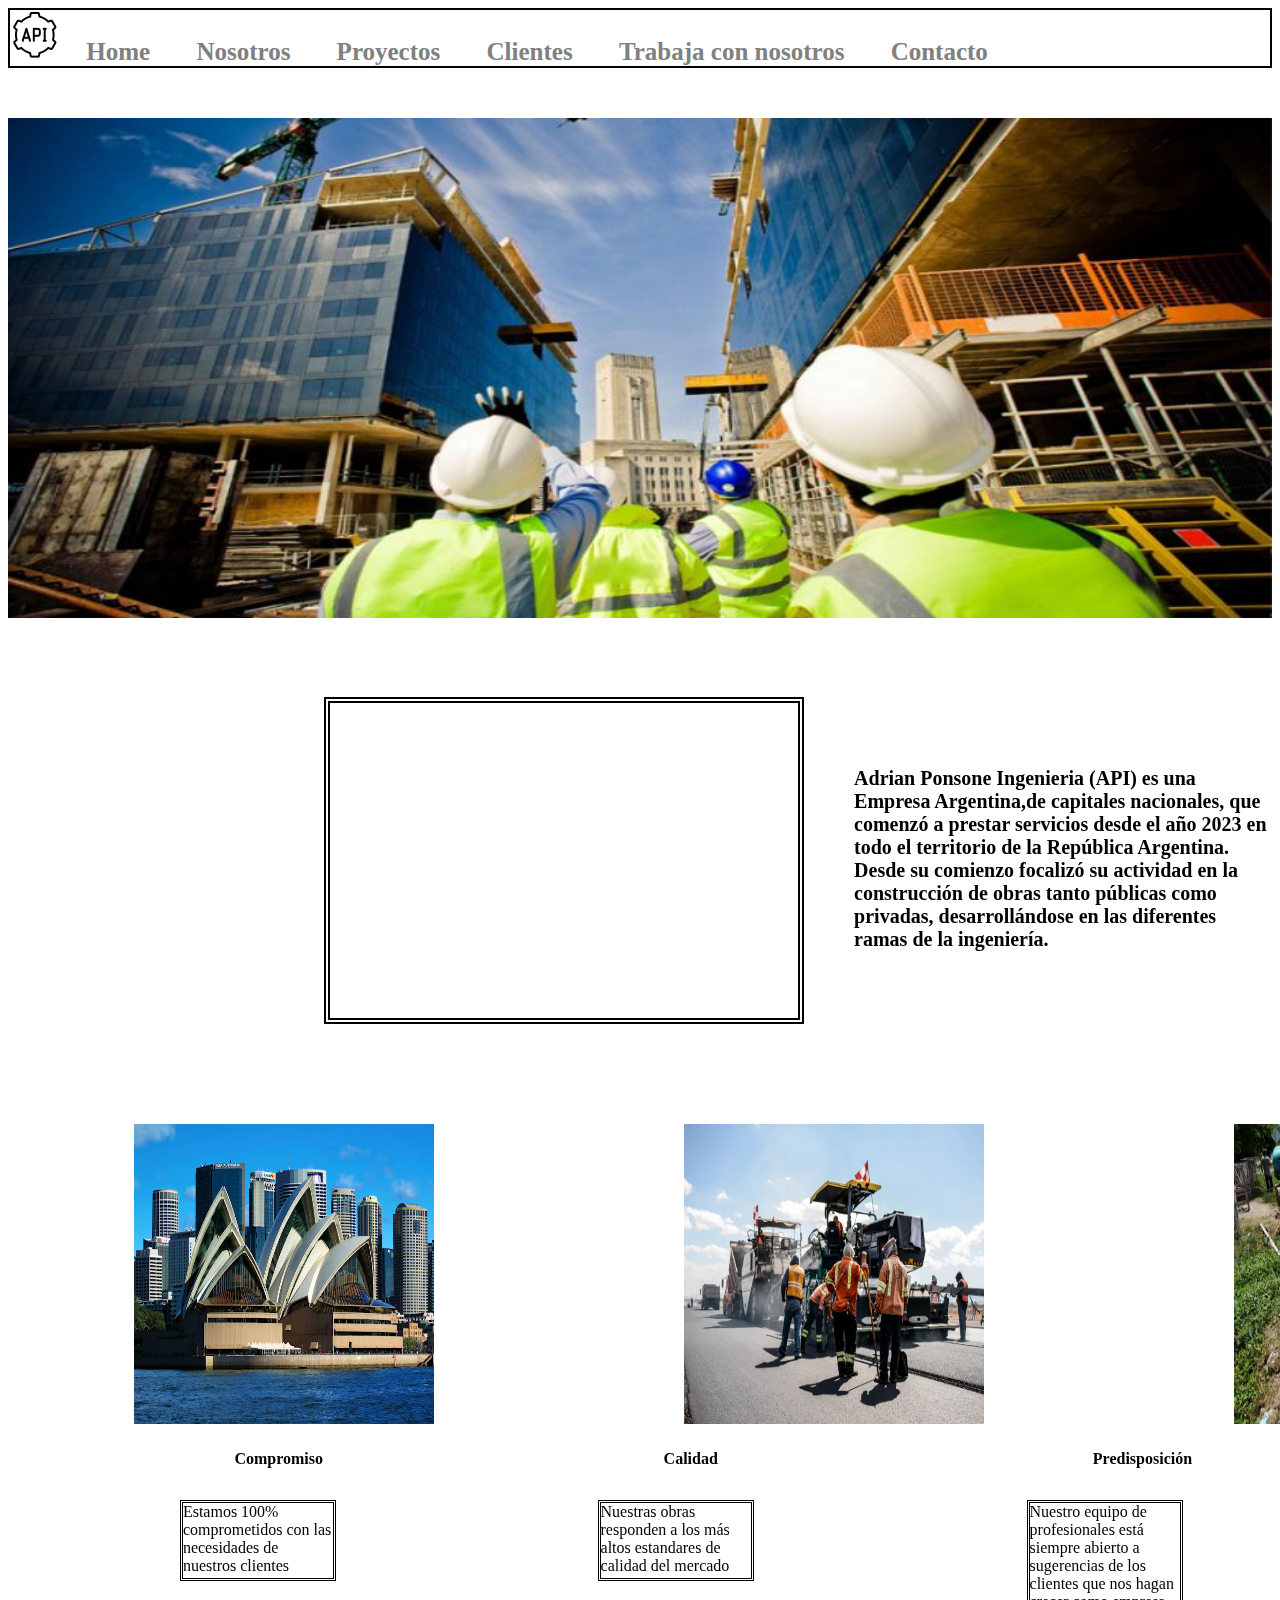
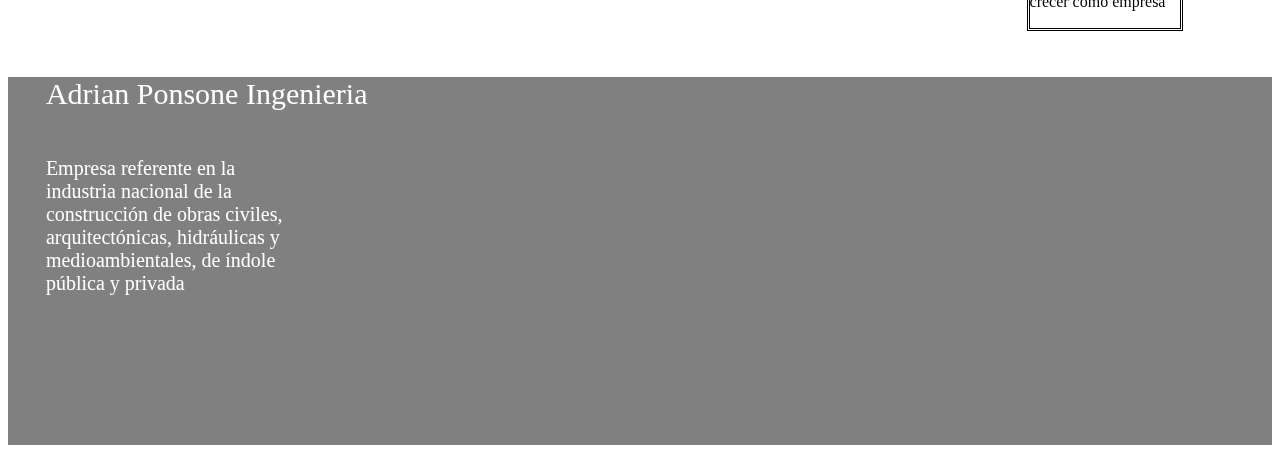
<file: index.html>
<!DOCTYPE html>
<html lang="en">

<head>
    <meta charset="UTF-8">
    <meta http-equiv="X-UA-Compatible" content="IE=edge">
    <meta name="viewport" content="width=device-width, initial-scale=1.0">
    <title>Home</title>
    <link rel="stylesheet" href="style.css">
    <link rel="preconnect" href="https://fonts.googleapis.com">
    <link rel="preconnect" href="https://fonts.gstatic.com" crossorigin>
    <link href="https://fonts.googleapis.com/css2?family=Montserrat:wght@200&display=swap" rel="stylesheet">
    <link rel="shorcut icon" href="images/index/favicon.png">
</head>

<body>

    <div class="navbar">

        <img src="images/index/logo.png" alt="" class="nav-logo">

        <a href="index.html" class="navlink" target="">Home</a>
        <a href="aboutUs.html" class="navlink" target="_blank">Nosotros</a>
        <a href="ourProyects.html" class="navlink" target="_blank">Proyectos</a>
        <a href="clients.html" class="navlink" target="_blank">Clientes</a>
        <a href="workWithUs.html" class="navlink" target="_blank">Trabaja con nosotros</a>
        <a href="contact.html" class="navlink" target="_blank">Contacto</a>

    </div>

    <div>
        <img src="images/index/fondo.png" alt="" class="fondo">
    </div>

    <div class="media">
        <iframe class="mediaVideo" width="560" height="315" src="https://www.youtube.com/embed/UalTfOIDQ7M"
            title="YouTube video player" frameborder="0"
            allow="accelerometer; autoplay; clipboard-write; encrypted-media; gyroscope; picture-in-picture"
            allowfullscreen></iframe>

        <p class="mediaText">Adrian Ponsone Ingenieria (API) es una Empresa Argentina,de capitales nacionales, que
            comenzó a prestar servicios desde el año 2023 en todo el territorio de la República Argentina. Desde su
            comienzo focalizó su actividad en la construcción de obras tanto públicas como privadas, desarrollándose en
            las diferentes ramas de la ingeniería.</p>
    </div>

    <div class="competencia">
        <img src="images/index/arquitectura.png" alt="" class="foto1">
        <img src="images/index/obrasViales.png" alt="" class="foto2">
        <img src="images/index/infraestructura.png" alt="" class="foto3">
    </div>

    <div class="competenciaTexto">
        <p class="texto1">Compromiso</p>
        <p class="texto3">Calidad</p>
        <p class="texto5">Predisposición</p>
    </div>

    <div class="competenciaTexto2">
        <p class="texto2">Estamos 100% comprometidos con las necesidades de nuestros clientes</p>
        <p class="texto4">Nuestras obras responden a los más altos estandares de calidad del mercado</p>
        <p class="texto6">Nuestro equipo de profesionales está siempre abierto a sugerencias de los clientes que nos
            hagan crecer como empresa</p>
    </div>

    <div class="footer">

        <p class="footerText1">Adrian Ponsone Ingenieria</p>
        <p class="footerText2">Empresa referente en la industria nacional de la construcción de obras civiles, arquitectónicas, hidráulicas
            y medioambientales, de índole pública y privada</p>

    </div>

</body>

</html>
</file>
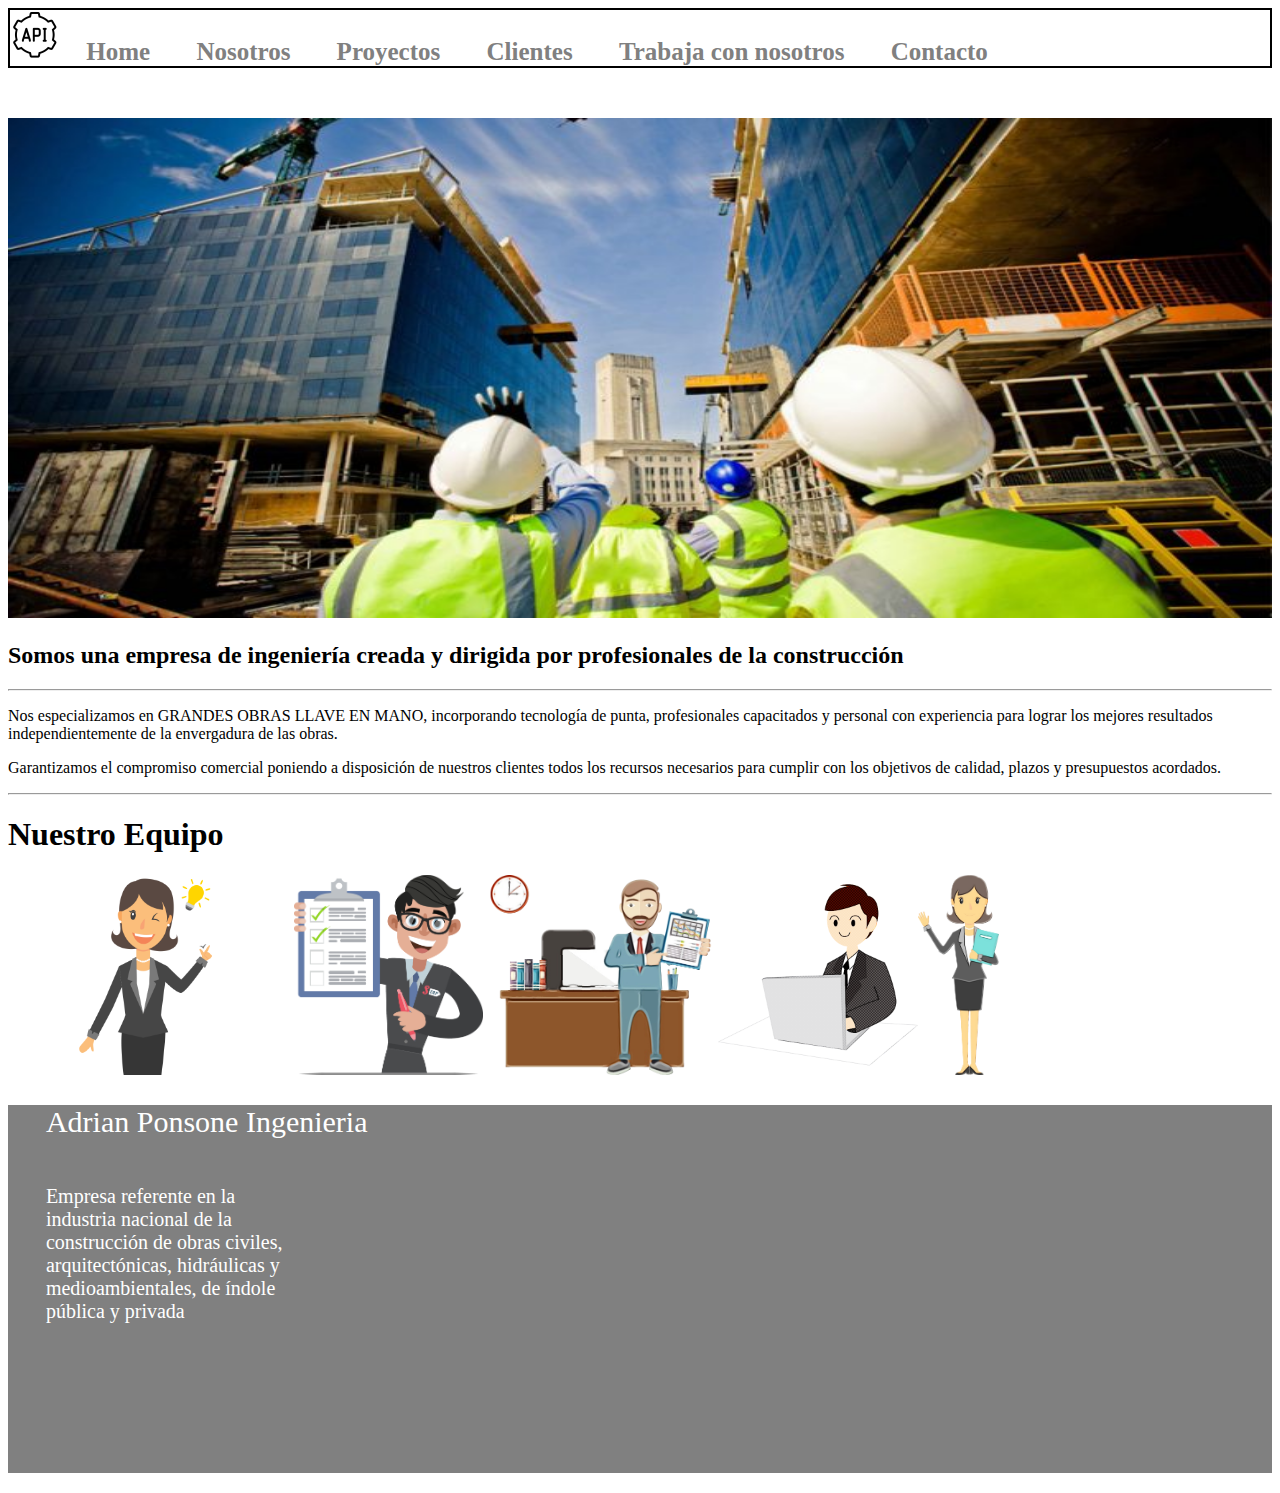
<file: aboutUs.html>
<!DOCTYPE html>
<html lang="en">

<head>
    <meta charset="UTF-8">
    <meta http-equiv="X-UA-Compatible" content="IE=edge">
    <meta name="viewport" content="width=device-width, initial-scale=1.0">
    <title>Nosotros</title>
    <link rel="stylesheet" href="style.css">
    <link rel="preconnect" href="https://fonts.googleapis.com">
    <link rel="preconnect" href="https://fonts.gstatic.com" crossorigin>
    <link href="https://fonts.googleapis.com/css2?family=Montserrat:wght@200&display=swap" rel="stylesheet">
    <link rel="shorcut icon" href="images/index/favicon.png">
</head>

<body>

    <div class="navbar">

        <img src="images/index/logo.png" alt="" class="nav-logo">

        <a href="index.html" class="navlink" target="">Home</a>
        <a href="aboutUs.html" class="navlink" target="_blank">Nosotros</a>
        <a href="ourProyects.html" class="navlink" target="_blank">Proyectos</a>
        <a href="clients.html" class="navlink" target="_blank">Clientes</a>
        <a href="workWithUs.html" class="navlink" target="_blank">Trabaja con nosotros</a>
        <a href="contact.html" class="navlink" target="_blank">Contacto</a>

    </div>

    <div>
        <img src="images/index/fondo.png" alt="" class="fondo">
    </div>

    <h2>Somos una empresa de ingeniería creada y dirigida por profesionales de la construcción</h2>

    <hr>

    <div class="">
        <p>Nos especializamos en GRANDES OBRAS LLAVE EN MANO, incorporando tecnología de punta, profesionales capacitados y
            personal con experiencia para lograr los mejores resultados independientemente de la envergadura de las obras.
        </p>

        <p>
            Garantizamos el compromiso comercial poniendo a disposición de nuestros clientes todos los recursos necesarios
            para cumplir con los objetivos de calidad, plazos y presupuestos acordados.
        </p>

        <hr>

    </div>

    <h1>Nuestro Equipo</h1>

    <div class="nuestroEquipo">
        <img src="images/aboutUs/arquitecta.png" alt="">
        <img src="images/aboutUs/calidad.png" alt="">
        <img src="images/aboutUs/gerenteGeneral.png" alt="">
        <img src="images/aboutUs/ingenieroCivil.png" alt="">
        <img src="images/aboutUs/rrhh.png" alt="">
    </div>

    <div class="footer">

        <p class="footerText1">Adrian Ponsone Ingenieria</p>
        <p class="footerText2">Empresa referente en la industria nacional de la construcción de obras civiles, arquitectónicas, hidráulicas
            y medioambientales, de índole pública y privada</p>

    </div>
</body 

</html>
</file>
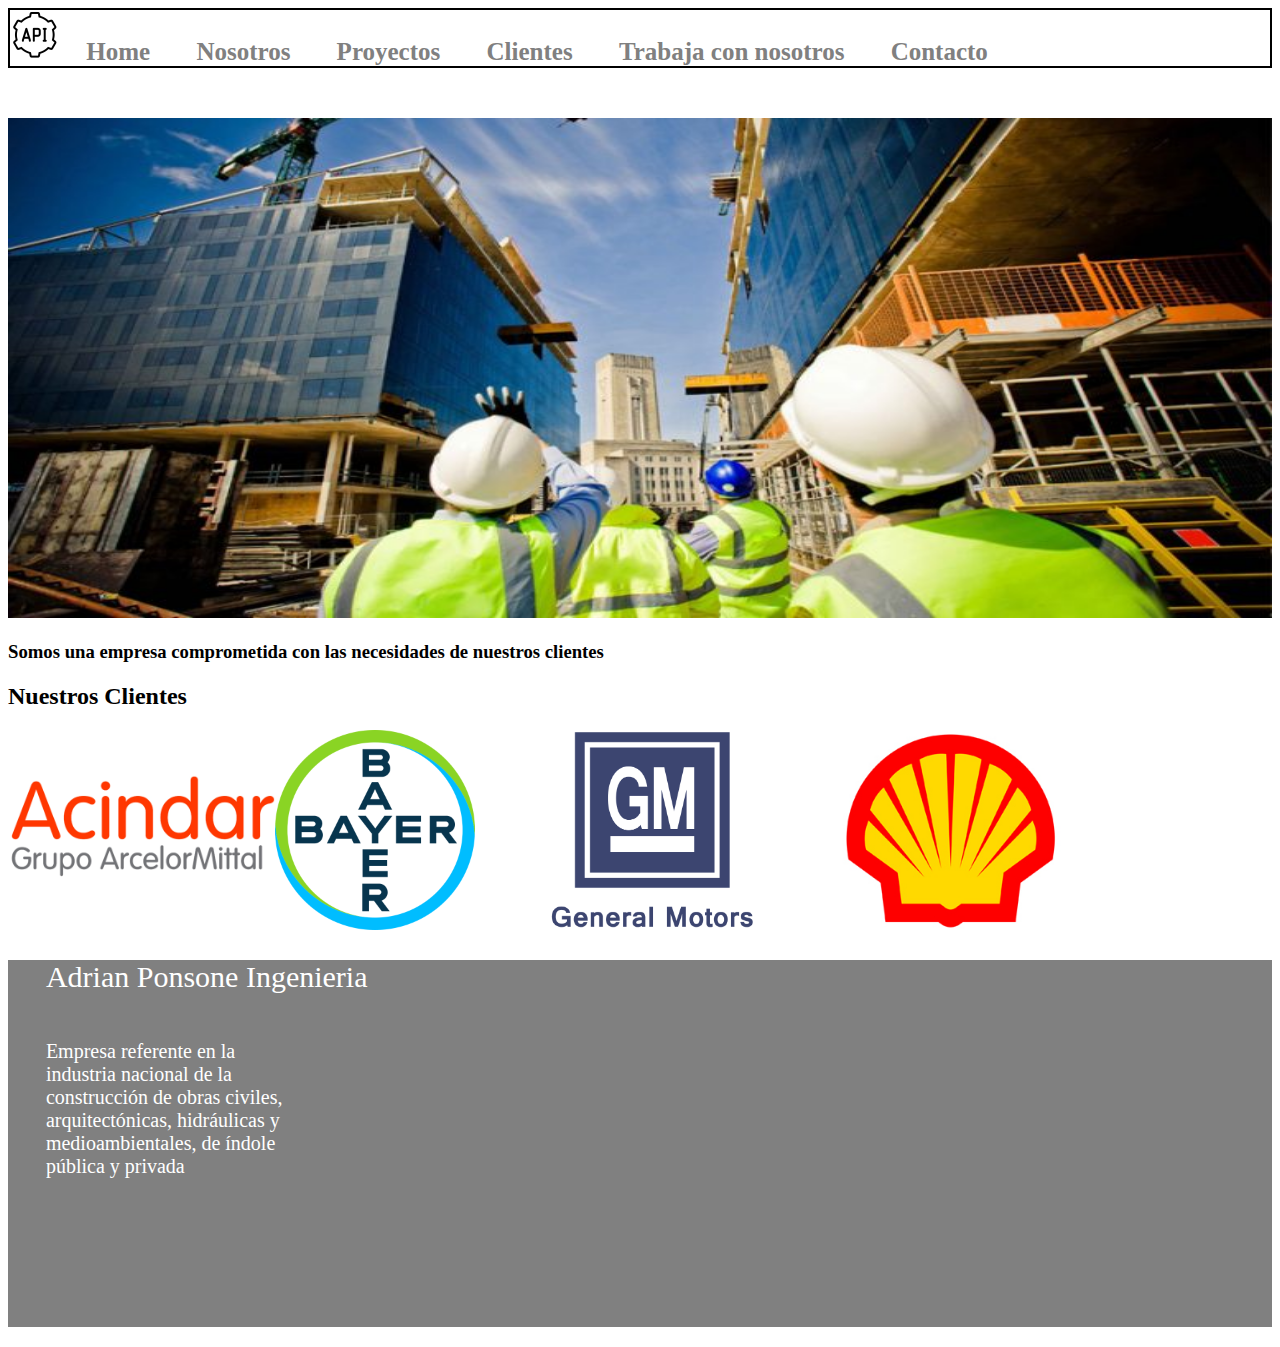
<file: clients.html>
<!DOCTYPE html>
<html lang="en">
    <head>
        <meta charset="UTF-8">
        <meta http-equiv="X-UA-Compatible" content="IE=edge">
        <meta name="viewport" content="width=device-width, initial-scale=1.0">
        <title>Clientes</title>
        <link rel="stylesheet" href="style.css">
        <link rel="preconnect" href="https://fonts.googleapis.com">
        <link rel="preconnect" href="https://fonts.gstatic.com" crossorigin>
        <link href="https://fonts.googleapis.com/css2?family=Montserrat:wght@200&display=swap" rel="stylesheet">
        <link rel="shorcut icon" href="images/index/favicon.png">
    </head>

<body>
    
    <div class="navbar">

        <img src="images/index/logo.png" alt="" class="nav-logo">

        <a href="index.html" class="navlink" target="">Home</a>
        <a href="aboutUs.html" class="navlink" target="_blank">Nosotros</a>
        <a href="ourProyects.html" class="navlink" target="_blank">Proyectos</a>
        <a href="clients.html" class="navlink" target="_blank">Clientes</a>
        <a href="workWithUs.html" class="navlink" target="_blank">Trabaja con nosotros</a>
        <a href="contact.html" class="navlink" target="_blank">Contacto</a>

    </div>

    <div>
        <img src="images/index/fondo.png" alt="" class="fondo">
    </div>

    <h3>Somos una empresa comprometida con las necesidades de nuestros clientes</h3>

    <h2>Nuestros Clientes</h2>


    <div class="clientes">
        <img src="images/clients/acindar.png" alt="">
        <img src="images/clients/bayer.png" alt="">
        <img src="images/clients/generalMotors.png" alt="">
        <img src="images/clients/shell.png" alt="">
    </div>

    <div class="footer">

        <p class="footerText1">Adrian Ponsone Ingenieria</p>
        <p class="footerText2">Empresa referente en la industria nacional de la construcción de obras civiles, arquitectónicas, hidráulicas
            y medioambientales, de índole pública y privada</p>

    </div>
</body>

</html>
</file>
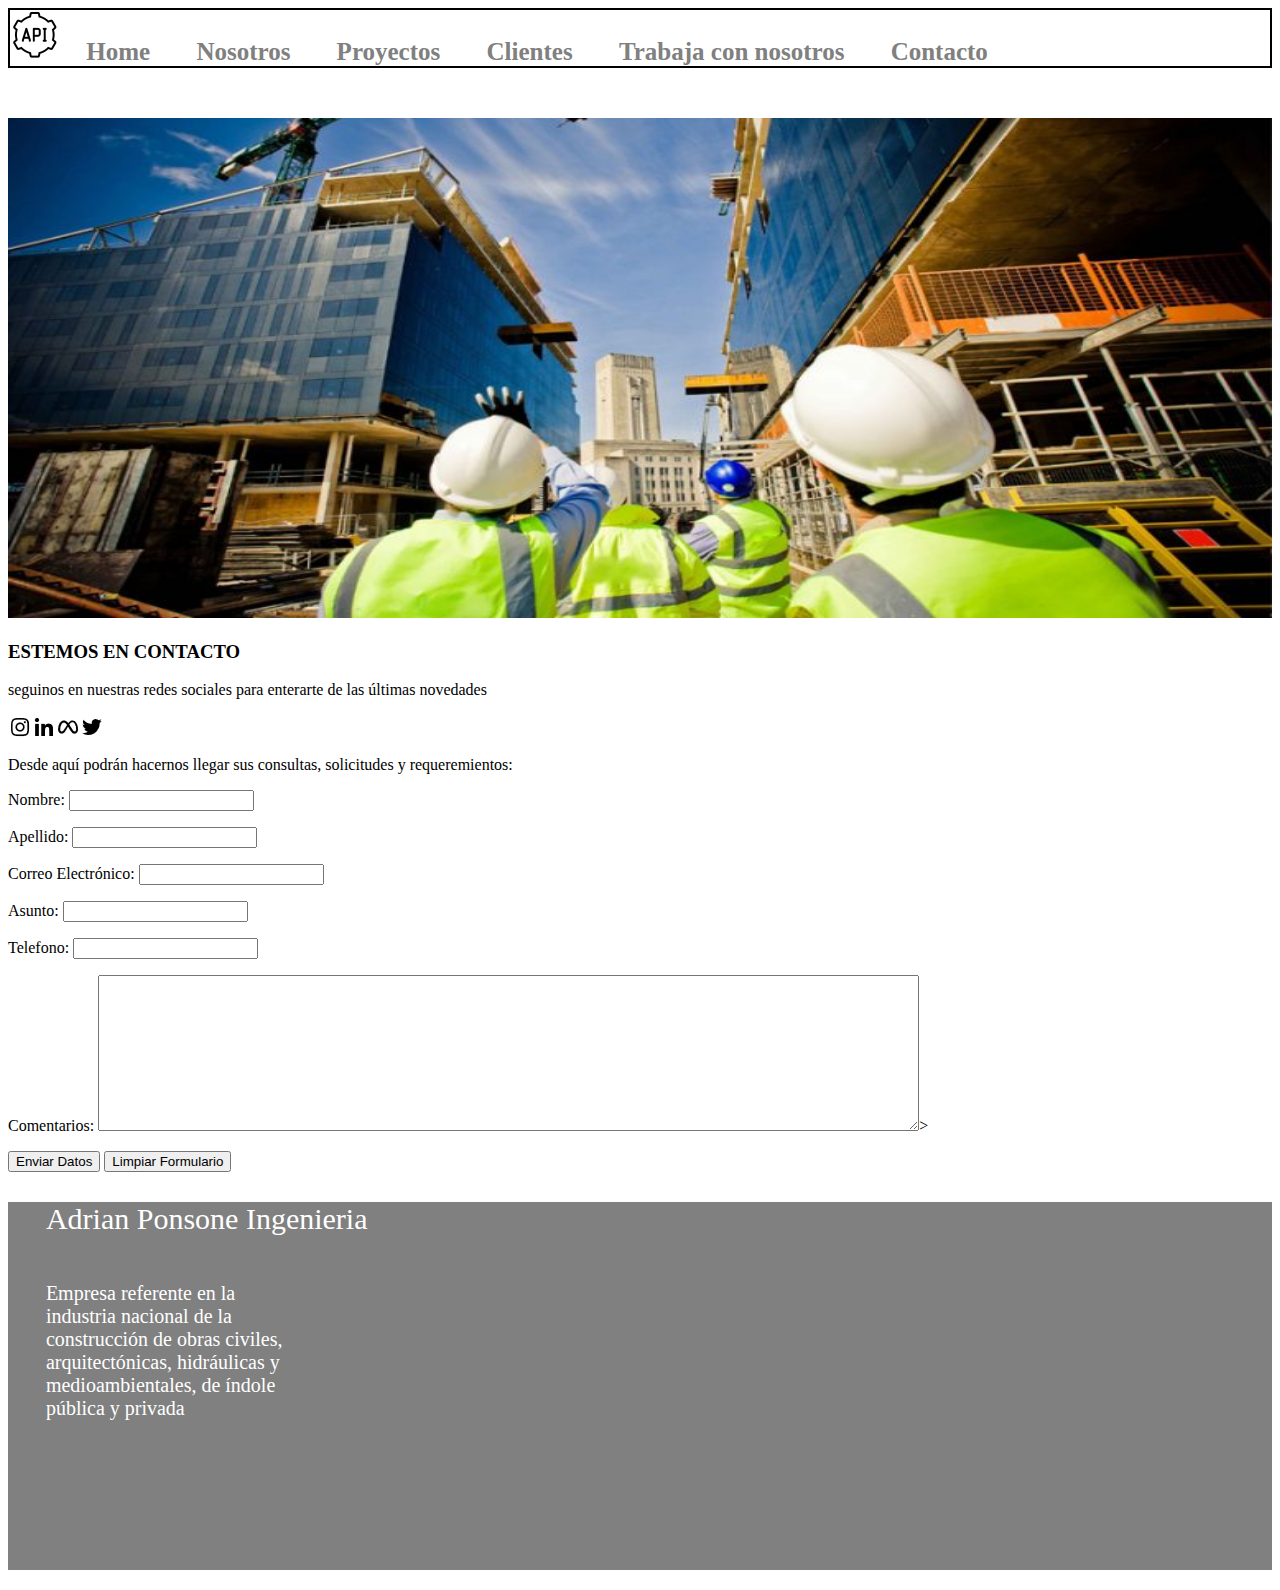
<file: contact.html>
<!DOCTYPE html>
<html lang="en">
<head>
    <meta charset="UTF-8">
    <meta http-equiv="X-UA-Compatible" content="IE=edge">
    <meta name="viewport" content="width=device-width, initial-scale=1.0">
    <title>Contact</title>
    <link rel="stylesheet" href="style.css">
    <link rel="shorcut icon" href="images/index/favicon.png">
</head>
<body>

    <div class="navbar">

        <img src="images/index/logo.png" alt="" class="nav-logo">

        <a href="index.html" class="navlink" target="">Home</a>
        <a href="aboutUs.html" class="navlink" target="_blank">Nosotros</a>
        <a href="ourProyects.html" class="navlink" target="_blank">Proyectos</a>
        <a href="clients.html" class="navlink" target="_blank">Clientes</a>
        <a href="workWithUs.html" class="navlink" target="_blank">Trabaja con nosotros</a>
        <a href="contact.html" class="navlink" target="_blank">Contacto</a>

    </div>

    <div>
        <img src="images/index/fondo.png" alt="" class="fondo">
    </div>
        <h3>ESTEMOS EN CONTACTO</h3>
        <P>seguinos en nuestras redes sociales para enterarte de las últimas novedades</P>

    <div class="contacto">
        <a href="https://www.instagram.com/" target="_blank">
            <img src="images/contact/instagram.png" alt="">
        </a>

        <a href="https://ar.linkedin.com/" target="_blank">
            <img src="images/contact/linkedin.png" alt="">
        </a>

        <a href="https://es-la.facebook.com/" target="_blank">
            <img src="images/contact/meta.png" alt="">
        </a>

        <a href="https://twitter.com/?lang=es" target="_blank">
            <img src="images/contact/twitter.png" alt="">
        </a>
    </div>
    
    <p>Desde aquí podrán hacernos llegar sus consultas, solicitudes y requeremientos:</p>

    <form action="index.html" method="post" target="">
        <p>Nombre: <input type="text" name="nombre"></p>
        <p>Apellido: <input type="text" name="apellido"></p>
        <p>Correo Electrónico: <input type="text" name="email"></p>
        <p>Asunto: <input type="text" name="asunto"></p>
        <p>Telefono: <input type="text" name="telefono"></p>
        <p>Comentarios: <textarea name="comments" id="" cols="100" rows="10"></textarea>></p>
            
        <input type="submit" value="Enviar Datos">
        <input type="reset" value="Limpiar Formulario">
    </form>

    <div class="footer">

        <p class="footerText1">Adrian Ponsone Ingenieria</p>
        <p class="footerText2">Empresa referente en la industria nacional de la construcción de obras civiles, arquitectónicas, hidráulicas
            y medioambientales, de índole pública y privada</p>
    
    </div>
    
</body>
</html>
</file>
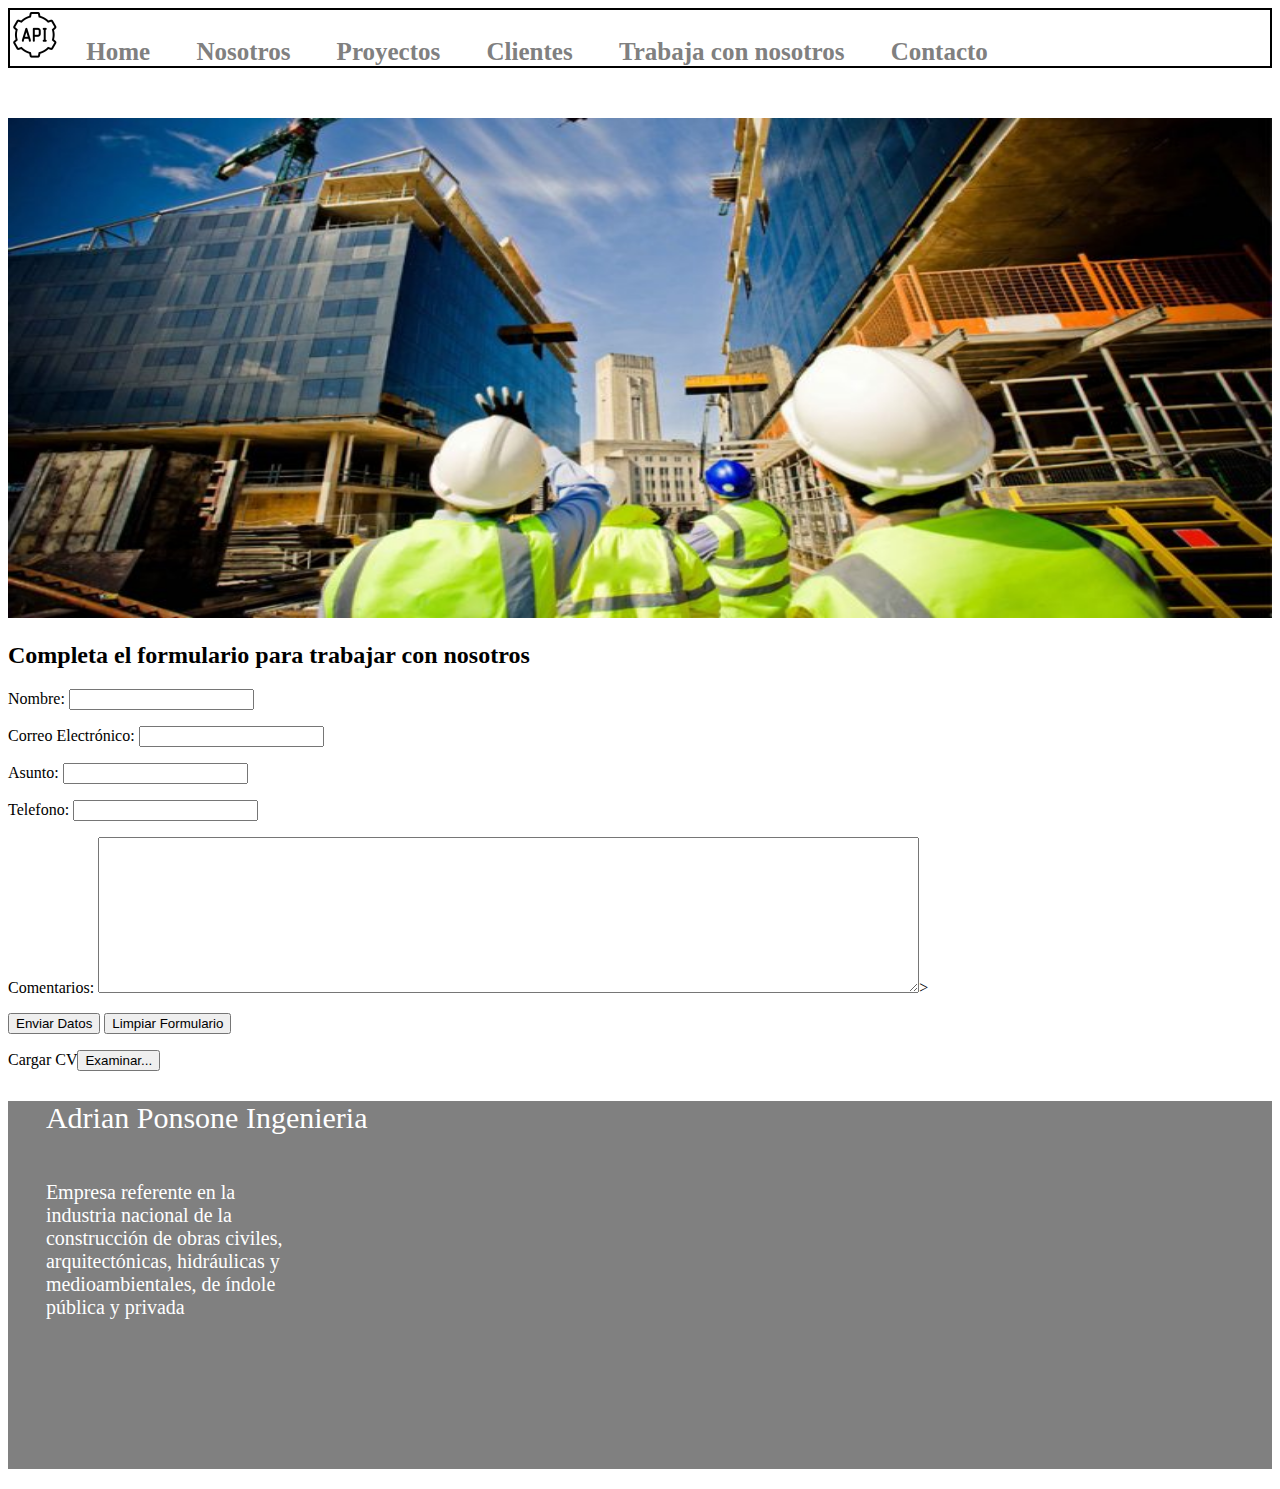
<file: workWithUs.html>
<!DOCTYPE html>
<html lang="en">
    <head>
        <meta charset="UTF-8">
        <meta http-equiv="X-UA-Compatible" content="IE=edge">
        <meta name="viewport" content="width=device-width, initial-scale=1.0">
        <title>Trabaja con nosotros</title>
        <link rel="stylesheet" href="style.css">
        <link rel="preconnect" href="https://fonts.googleapis.com">
        <link rel="preconnect" href="https://fonts.gstatic.com" crossorigin>
        <link href="https://fonts.googleapis.com/css2?family=Montserrat:wght@200&display=swap" rel="stylesheet">
        <link rel="shorcut icon" href="images/index/favicon.png">
    </head>
<body>
    
    <div class="navbar">

        <img src="images/index/logo.png" alt="" class="nav-logo">

        <a href="index.html" class="navlink" target="">Home</a>
        <a href="aboutUs.html" class="navlink" target="_blank">Nosotros</a>
        <a href="ourProyects.html" class="navlink" target="_blank">Proyectos</a>
        <a href="clients.html" class="navlink" target="_blank">Clientes</a>
        <a href="workWithUs.html" class="navlink" target="_blank">Trabaja con nosotros</a>
        <a href="contact.html" class="navlink" target="_blank">Contacto</a>

    </div>

    <div>
        <img src="images/index/fondo.png" alt="" class="fondo">
    </div>

    <h2>Completa el formulario para trabajar con nosotros</h2>

    <form action="contact.html" method="post" target="">
        <p>Nombre: <input type="text" name="nombre"></p>
        <p>Correo Electrónico: <input type="text" name="email"></p>
        <p>Asunto: <input type="text" name="asunto"></p>
        <p>Telefono: <input type="text" name="telefono"></p>
        <p>Comentarios: <textarea name="comments" id="" cols="100" rows="10"></textarea>></p>
        
        <input type="submit" value="Enviar Datos">
        <input type="reset" value="Limpiar Formulario">

        <p>Cargar CV<input type="button" value="Examinar..."></p>
    </form>

    <div class="footer">

        <p class="footerText1">Adrian Ponsone Ingenieria</p>
        <p class="footerText2">Empresa referente en la industria nacional de la construcción de obras civiles, arquitectónicas, hidráulicas
            y medioambientales, de índole pública y privada</p>

    </div>
    
</body>
</html>
</file>
<file: style.css>
.navlink{
    text-decoration: none;
    color: gray;
    padding: 20px;
    font-weight: bold;
}

.navbar{
    background-color: white;
    border: 2px solid black;
    text-align: left;
    font-weight: bold;
    font-size: 25px;
}

.nav-logo{
    width: 50px;
    height: 50px;

}

.fondo{

    margin-top: 50px;
    width: 100%;
    height: 500px;
}

.media{
    margin-top: 75px;
    margin-left: 25%;
    display: flex;
}

.mediaVideo{
    border: 6px double black;
    
}

.mediaText{
    margin-left: 50px;
    width: 500px;
    height: 200px;
    font-size: 20px;
    font-weight: bold;
    padding-top: 50px;
}

.competencia{
    margin-left: 10%;
    margin-top: 100px;
    display: flex;

}

.foto1{
    width: 300px;
    height: 300px;
}

.foto2{
    width: 300px;
    height: 300px;
    padding-left: 250px;
}

.foto3{
    width: 300px;
    height: 300px;
    padding-left: 250px;
}

.competenciaTexto{
    margin-left: 10%;
    margin-top: 10px;
    display: flex;

}

.competenciaTexto2{
    margin-left: 10%;
    display: flex;

}

.texto1{
    width: 300px;
    font-weight: bold;
    padding-left: 100px;
}

.texto2{
    width: 150px;
    height: 75px;
    border: 3px double black;
    margin-left: 4%;
}

.texto3{
    width: 300px;
    padding-left: 250px;
    font-weight: bold;
}

.texto4{
    width: 150px;
    height: 75px;
    border: 3px double black;
    margin-left: 23%;
}


.texto5{
    width: 300px;
    padding-left: 250px;
    font-weight: bold;
}

.texto6{
    width: 150px;
    height: 125px;
    border: 3px double black;
    margin-left: 24%;
}

.footer{
    background-color: gray;
    width: 100%;
}

.footerText1{
    color: white;
    width: 400px;
    height: 50px;
    font-size: 30px;
    padding-left: 3%;
}

.footerText2{
    color: white;
    width: 250px;
    height: 250px;
    padding-bottom: 3%;
    padding-left: 3%;
    font-size: 20px;
}

.nuestroEquipo{
    display: flex;
    width: 200px;
    height: 200px;

}

.clientes{
    display: flex;
    width: 200px;
    height: 200px;
}

.nuestrasObras{
    display: flex;
    width: 200px;
    height: 200px;
}

.contacto{
    display: flex;
    width: 200px;
    height: 25px;
}
</file>
